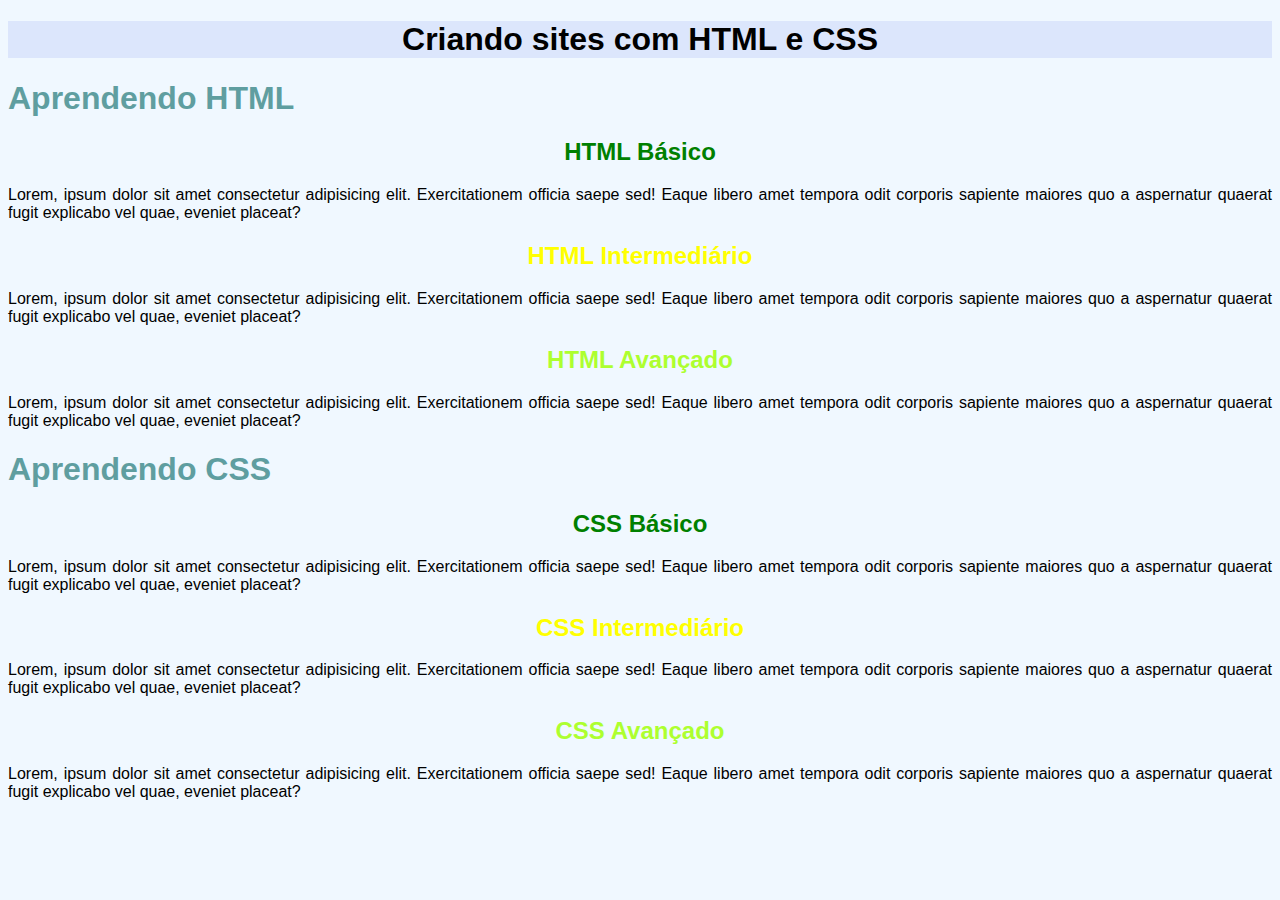
<file: Modulo-01/As diferenças entre id e class/index.html>
<!DOCTYPE html>
<html lang="pt-br">
<head>
    <meta charset="UTF-8">
    <meta http-equiv="X-UA-Compatible" content="IE=edge">
    <meta name="viewport" content="width=device-width, initial-scale=1.0">
    <title>Seletores Personalizados</title>
    <link rel="stylesheet" href="style.css">
</head>
<body>
    <h1 id="principal">Criando sites com HTML e CSS</h1>
    
    <h1>Aprendendo HTML</h1>

    <h2 class="basico">HTML Básico</h2>
    <p>Lorem, ipsum dolor sit amet consectetur adipisicing elit. Exercitationem officia saepe sed! Eaque libero amet tempora odit corporis sapiente maiores quo a aspernatur quaerat fugit explicabo vel quae, eveniet placeat?</p>

    <h2 class="intermediario">HTML Intermediário</h2>
    <p>Lorem, ipsum dolor sit amet consectetur adipisicing elit. Exercitationem officia saepe sed! Eaque libero amet tempora odit corporis sapiente maiores quo a aspernatur quaerat fugit explicabo vel quae, eveniet placeat?</p>

    <h2 class="avancado">HTML Avançado</h2>
    <p>Lorem, ipsum dolor sit amet consectetur adipisicing elit. Exercitationem officia saepe sed! Eaque libero amet tempora odit corporis sapiente maiores quo a aspernatur quaerat fugit explicabo vel quae, eveniet placeat?</p>

    <h1>Aprendendo CSS</h1>

    <h2 class="basico">CSS Básico</h2>
    <p>Lorem, ipsum dolor sit amet consectetur adipisicing elit. Exercitationem officia saepe sed! Eaque libero amet tempora odit corporis sapiente maiores quo a aspernatur quaerat fugit explicabo vel quae, eveniet placeat?</p>

    <h2 class="intermediario">CSS Intermediário</h2>
    <p>Lorem, ipsum dolor sit amet consectetur adipisicing elit. Exercitationem officia saepe sed! Eaque libero amet tempora odit corporis sapiente maiores quo a aspernatur quaerat fugit explicabo vel quae, eveniet placeat?</p>

    <h2 class="avancado">CSS Avançado</h2>
    <p>Lorem, ipsum dolor sit amet consectetur adipisicing elit. Exercitationem officia saepe sed! Eaque libero amet tempora odit corporis sapiente maiores quo a aspernatur quaerat fugit explicabo vel quae, eveniet placeat?</p>
</body>
</html>
</file>
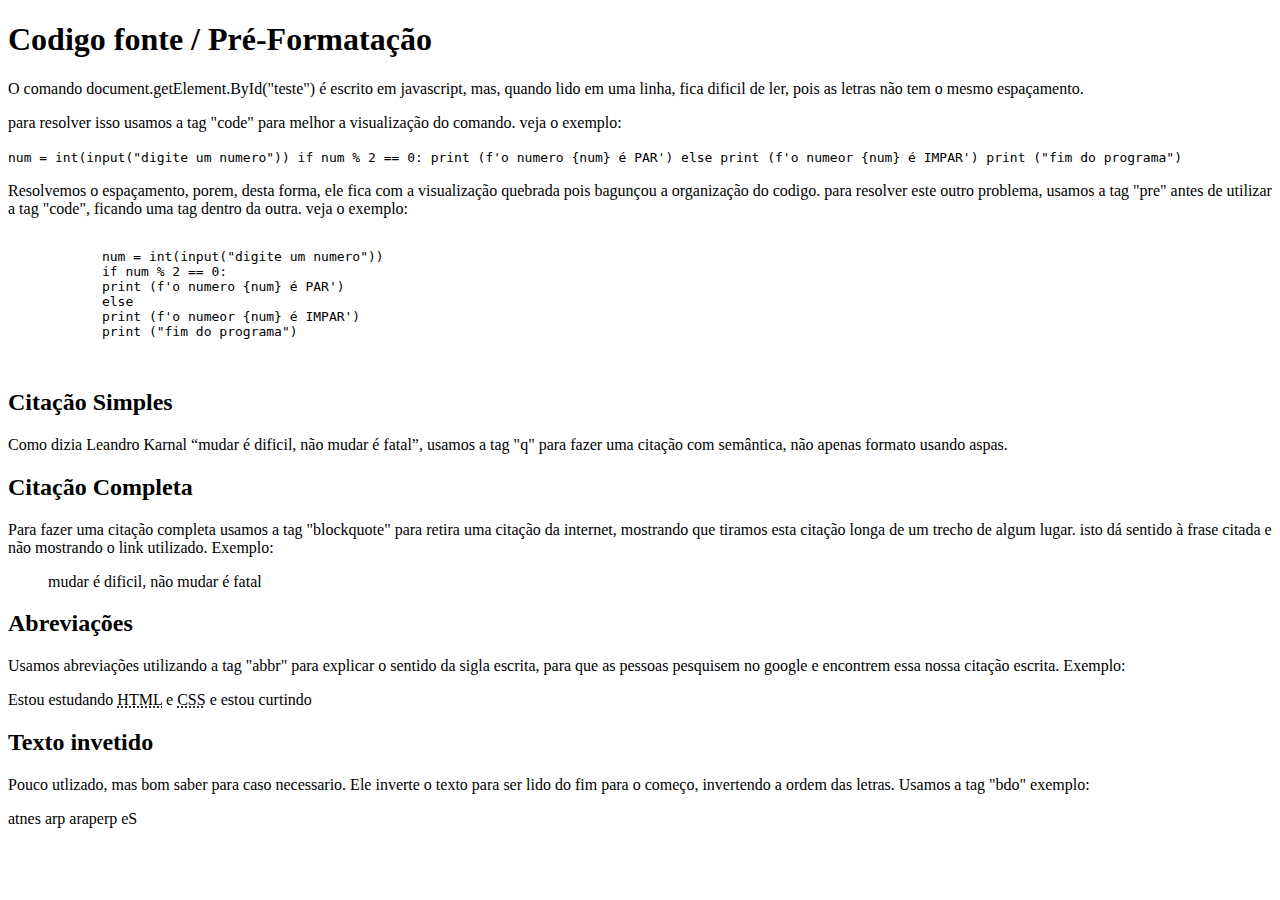
<file: Modulo-01/Citações e Codigos/index.html>
<!DOCTYPE html>
<html lang="pt-br">
<head>
    <meta charset="UTF-8">
    <meta http-equiv="X-UA-Compatible" content="IE=edge">
    <meta name="viewport" content="width=device-width, initial-scale=1.0">
    <title>Citações e Codigos</title>
</head>
<body>
   <h1>Codigo fonte / Pré-Formatação</h1>
    <p>O comando document.getElement.ById("teste") é escrito em javascript, mas, quando lido em uma linha, fica dificil de ler, pois as letras não tem o mesmo espaçamento.
    </p>
    <p>para resolver isso usamos a tag "code" para melhor a visualização do comando. veja o exemplo:
    </p>
    <p>
        <code>
            num = int(input("digite um numero"))
            if num % 2 == 0:
            print (f'o numero {num} é PAR')
            else
            print (f'o numeor {num} é IMPAR')
            print ("fim do programa")
        </code>
    </p>
    <p>Resolvemos o espaçamento, porem, desta forma, ele fica com a visualização quebrada pois bagunçou a organização do codigo. para resolver este outro problema, usamos a tag "pre" antes de utilizar a tag "code", ficando uma tag dentro da outra. veja o exemplo:
    </p>    
    <p> <pre>
        <code>
            num = int(input("digite um numero"))
            if num % 2 == 0:
            print (f'o numero {num} é PAR')
            else
            print (f'o numeor {num} é IMPAR')
            print ("fim do programa")
        </code>
    </pre>
</p>

<h2>Citação Simples</h2>
<p>Como dizia Leandro Karnal <q>mudar é dificil, não mudar é fatal</q>, usamos a tag "q" para fazer uma citação com semântica, não apenas formato usando aspas.
</p>

<h2>Citação Completa</h2>
<p>Para fazer uma citação completa usamos a tag "blockquote" para retira uma citação da internet, mostrando que tiramos esta citação longa de um trecho de algum lugar. isto dá sentido à frase citada e não mostrando o link utilizado. Exemplo: </p>
<blockquote cite="http://awmueller.com/psicologia/mudar-ou-nao-mudar.htm">mudar é dificil, não mudar é fatal</blockquote>

<h2>Abreviações</h2>
<p>Usamos abreviações utilizando a tag "abbr" para explicar o sentido da sigla escrita, para que as pessoas pesquisem no google e encontrem essa nossa citação escrita. Exemplo:</p>
<p> Estou estudando <abbr title="HyperText Markup Language">HTML</abbr> e <abbr title="Cascating Style Sheeps">CSS</abbr> e estou curtindo</p>

<h2>Texto invetido</h2>
<p>Pouco utlizado, mas bom saber para caso necessario. Ele inverte o texto para ser lido do fim para o começo, invertendo a ordem das letras. Usamos a tag "bdo" exemplo: </p>
<p><bdo dir="rtl">Se prepara pra senta</bdo></p>
</body>
</html>
</file>
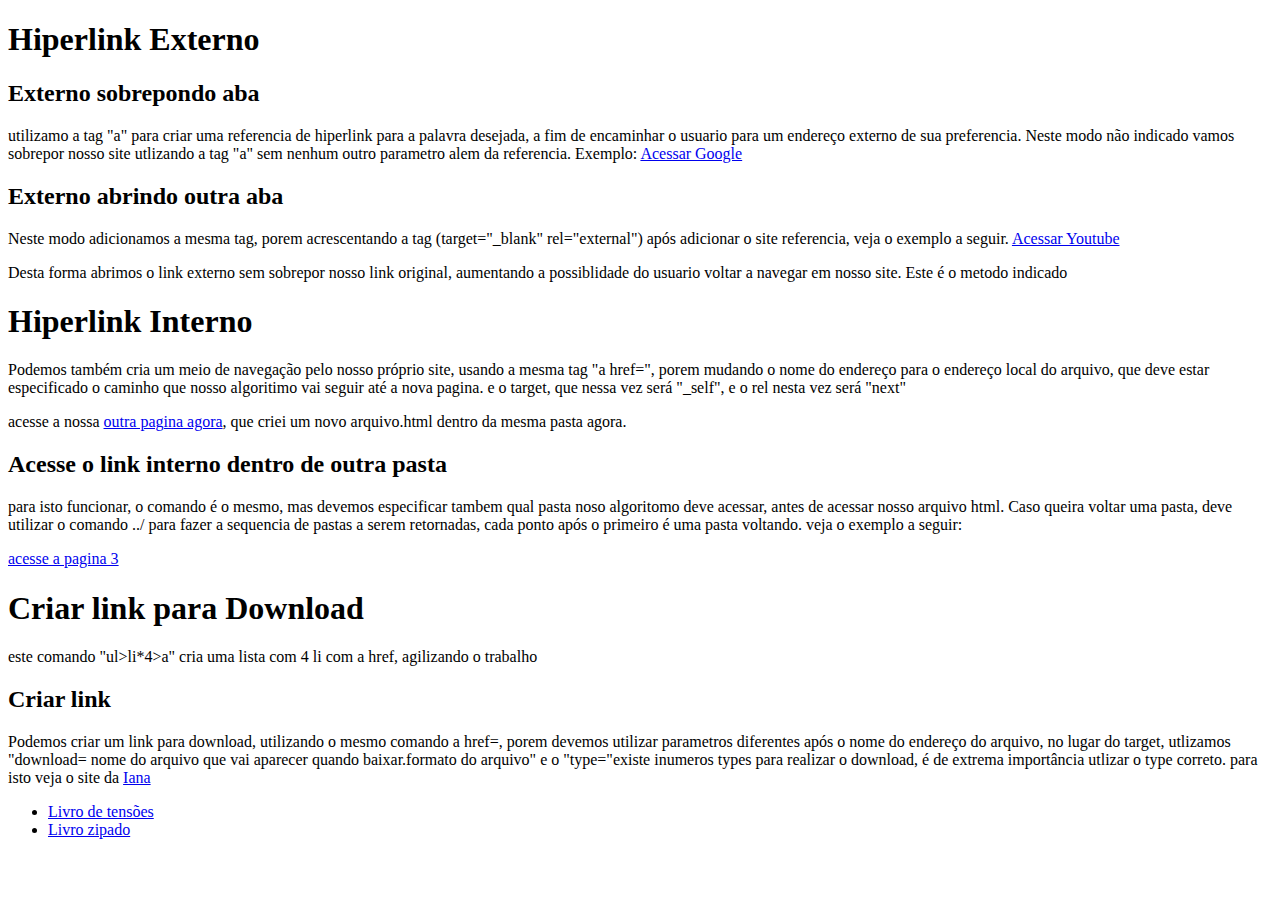
<file: Modulo-01/Hiperlinks/index.html>
<!DOCTYPE html>
<html lang="pt-br">
<head>
    <meta charset="UTF-8">
    <meta http-equiv="X-UA-Compatible" content="IE=edge">
    <meta name="viewport" content="width=device-width, initial-scale=1.0">
    <title>Hiperlinks</title>
</head>
<body>
    <h1>Hiperlink Externo</h1>
     <h2>Externo sobrepondo aba</h2>
         <p>utilizamo a tag "a" para criar uma referencia de hiperlink para a palavra desejada, a fim de encaminhar o usuario para um endereço externo de sua preferencia. Neste modo não indicado vamos sobrepor nosso site utlizando a tag "a" sem nenhum outro parametro alem da referencia. Exemplo: <a href="https://google.com">Acessar Google</a></p>
    
    <h2>Externo abrindo outra aba</h2>
         <p>Neste modo adicionamos a mesma tag, porem acrescentando a tag (target="_blank" rel="external") após adicionar o site referencia, veja o exemplo a seguir. <a href="https://youtube.com.br" target="_blank" rel="external">Acessar Youtube</a> </p>
         <p>Desta forma abrimos o link externo sem sobrepor nosso link original, aumentando a possiblidade do usuario voltar a navegar em nosso site. Este é o metodo indicado</p>

    <h1>Hiperlink Interno</h1>
        <p>Podemos também cria um meio de navegação pelo nosso próprio site, usando a mesma tag "a href=", porem mudando o nome do endereço para o endereço local do arquivo, que deve estar especificado o caminho que nosso algoritimo vai seguir até a nova pagina. e o target, que nessa vez será "_self", e o rel nesta vez será "next"</p>
         <p>acesse a nossa <a href="pag002.html" target="_self" rel="next">outra pagina agora</a>, que criei um novo arquivo.html dentro da mesma pasta agora.</p>

        <h2>Acesse o link interno dentro de outra pasta</h2>
            <p>para isto funcionar, o comando é o mesmo, mas devemos especificar tambem qual pasta noso algoritomo deve acessar, antes de acessar nosso arquivo html. Caso queira voltar uma pasta, deve utilizar o comando ../ para fazer a sequencia de pastas a serem retornadas, cada ponto após o primeiro é uma pasta voltando. veja o exemplo a seguir:</p>
             <p><a href="absinto/pag003.html" target="_self" rel="next">acesse a pagina 3</a></p>

    <h1>Criar link para Download</h1>
    <p>este comando "ul>li*4>a" cria uma lista com 4 li com a href, agilizando o trabalho</p>
        <h2>Criar link</h2>
            <p>Podemos criar um link para download, utilizando o mesmo comando a href=, porem devemos utilizar parametros diferentes após o nome do endereço do arquivo, no lugar do target, utlizamos "download= nome do arquivo que vai aparecer quando baixar.formato do arquivo" e o "type="existe inumeros types para realizar o download, é de extrema importância utlizar o type correto. para isto veja o site da <a href="https://www.iana.org/assignments/media-types/media-types.xhtml" target="_blank" rel="external">Iana</a></p>

                <ul>
                    <li><a href="Livro/tensões.pdf"download="tensões.pdf" type="application/pdf">Livro de tensões</a></li>
                    <li><a href="Livro/tensões.rar" download="tensões zipado.rar" type="application/vnd.rar">Livro zipado</a></li>
                </ul>


        </body>
</html>
</file>
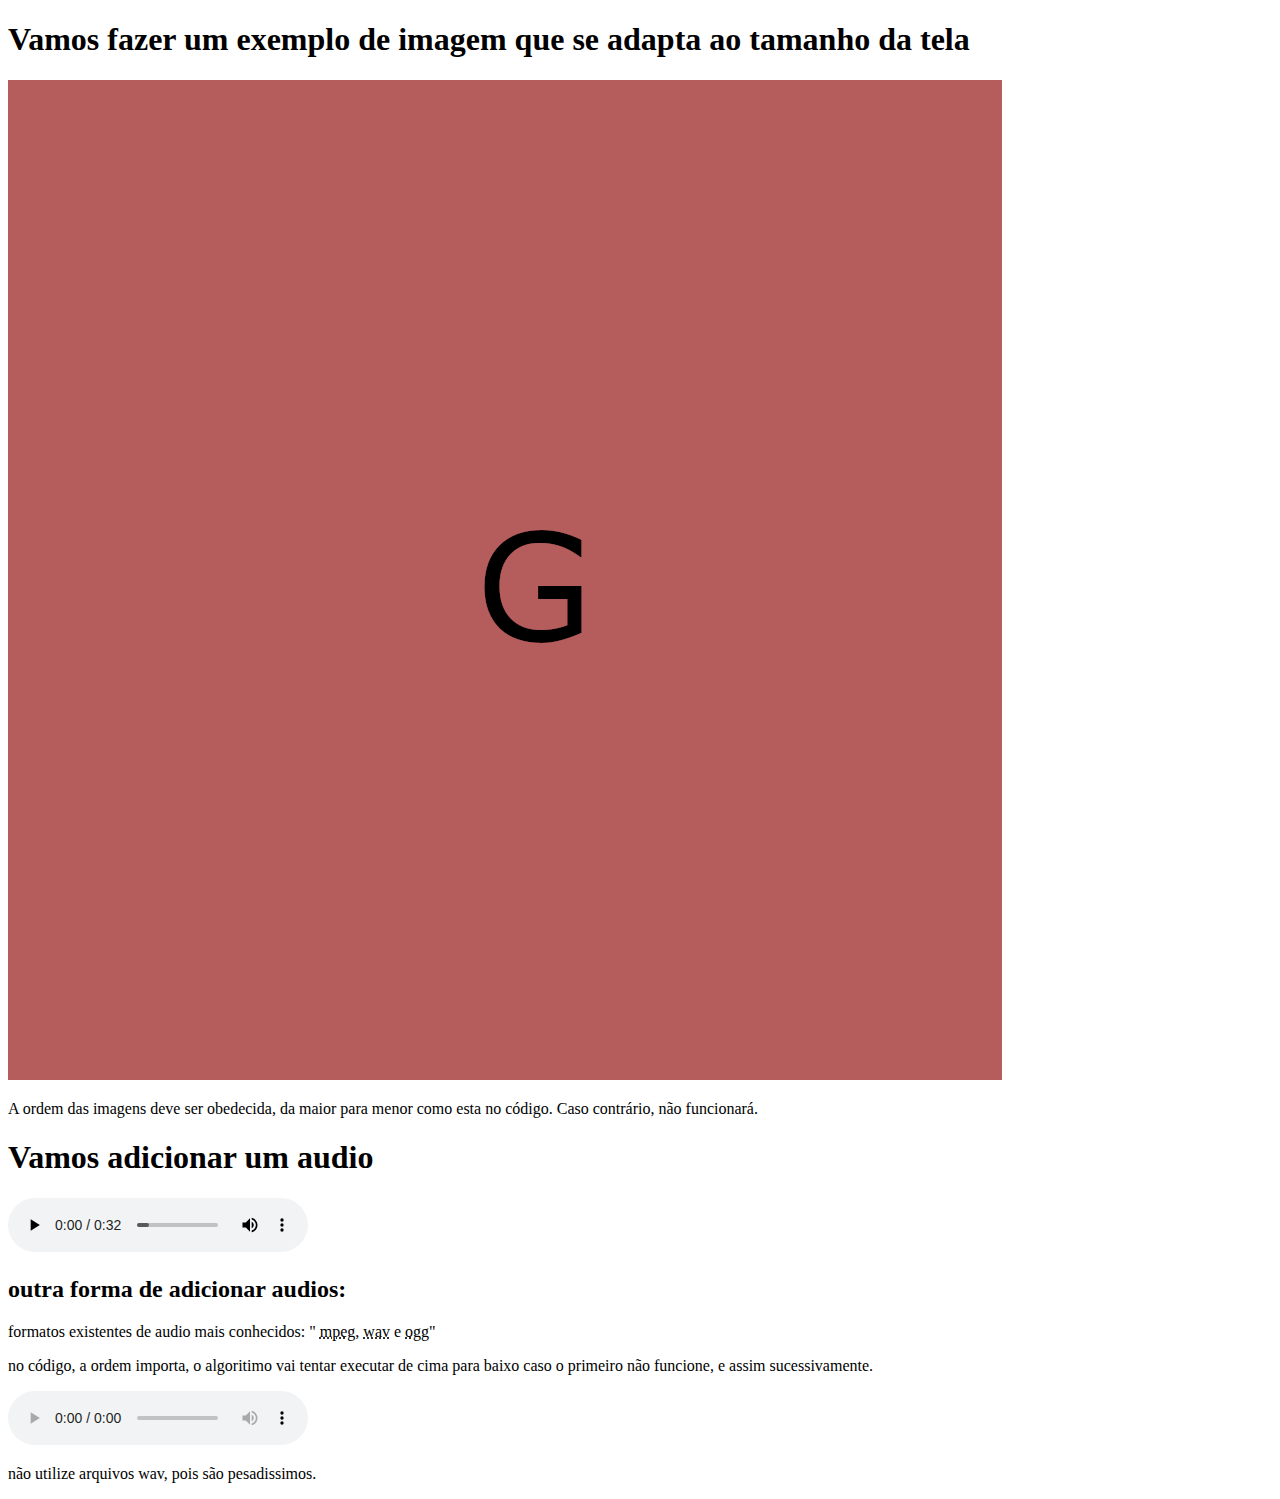
<file: Modulo-01/Imagens Dinamicas/index.html>
<!DOCTYPE html>
<html lang="pt-br">
<head>
    <meta charset="UTF-8">
    <meta http-equiv="X-UA-Compatible" content="IE=edge">
    <meta name="viewport" content="width=device-width, initial-scale=1.0">
    <title>Imagens Dinamicas</title>
</head>
<body>
    <h1>Vamos fazer um exemplo de imagem que se adapta ao tamanho da tela</h1>
    <picture>
        <source media="(max-width: 700px )" srcset="ip.png" type="image/png">
        <source media="(max-width: 1010px)" srcset="im.png" type="image/png"> 
        <img src="ig.png" alt="imagem grande">
    </picture>
    <p>A ordem das imagens deve ser obedecida, da maior para menor como esta no código. Caso contrário, não funcionará.</p>
    <h1>Vamos adicionar um audio</h1>
         <audio src="media/quem-escreve.mp3" controls autoplay></audio>
    <h2>outra forma de adicionar audios:</h2>
    <p>formatos existentes de audio mais conhecidos: "
        <abbr title=" MP3 significa MPEG 1 Layer-3 ">mpeg</abbr>, 
        <abbr title="O WAV (Waveform Audio File Format) ">wav</abbr> e 
        <abbr title="Ogg é o nome dado ao formato de arquivos de áudio criado pela Xiph.org">ogg</abbr>"</p>
    <p>no código, a ordem importa, o algoritimo vai tentar executar de cima para baixo caso o primeiro não funcione, e assim sucessivamente.</p>
        <audio preload="metadata" autoplay controls loop>
            <source src="media/quem-escreve.mp3" type="mpeg">
            <source src="media/quem-escreve.wav" type="wav">
            <source src="media/quem-escreve.ogg" type="ogg">
        </audio>
        <p>não utilize arquivos wav, pois são pesadissimos.</p>
</body>
</html>
</file>
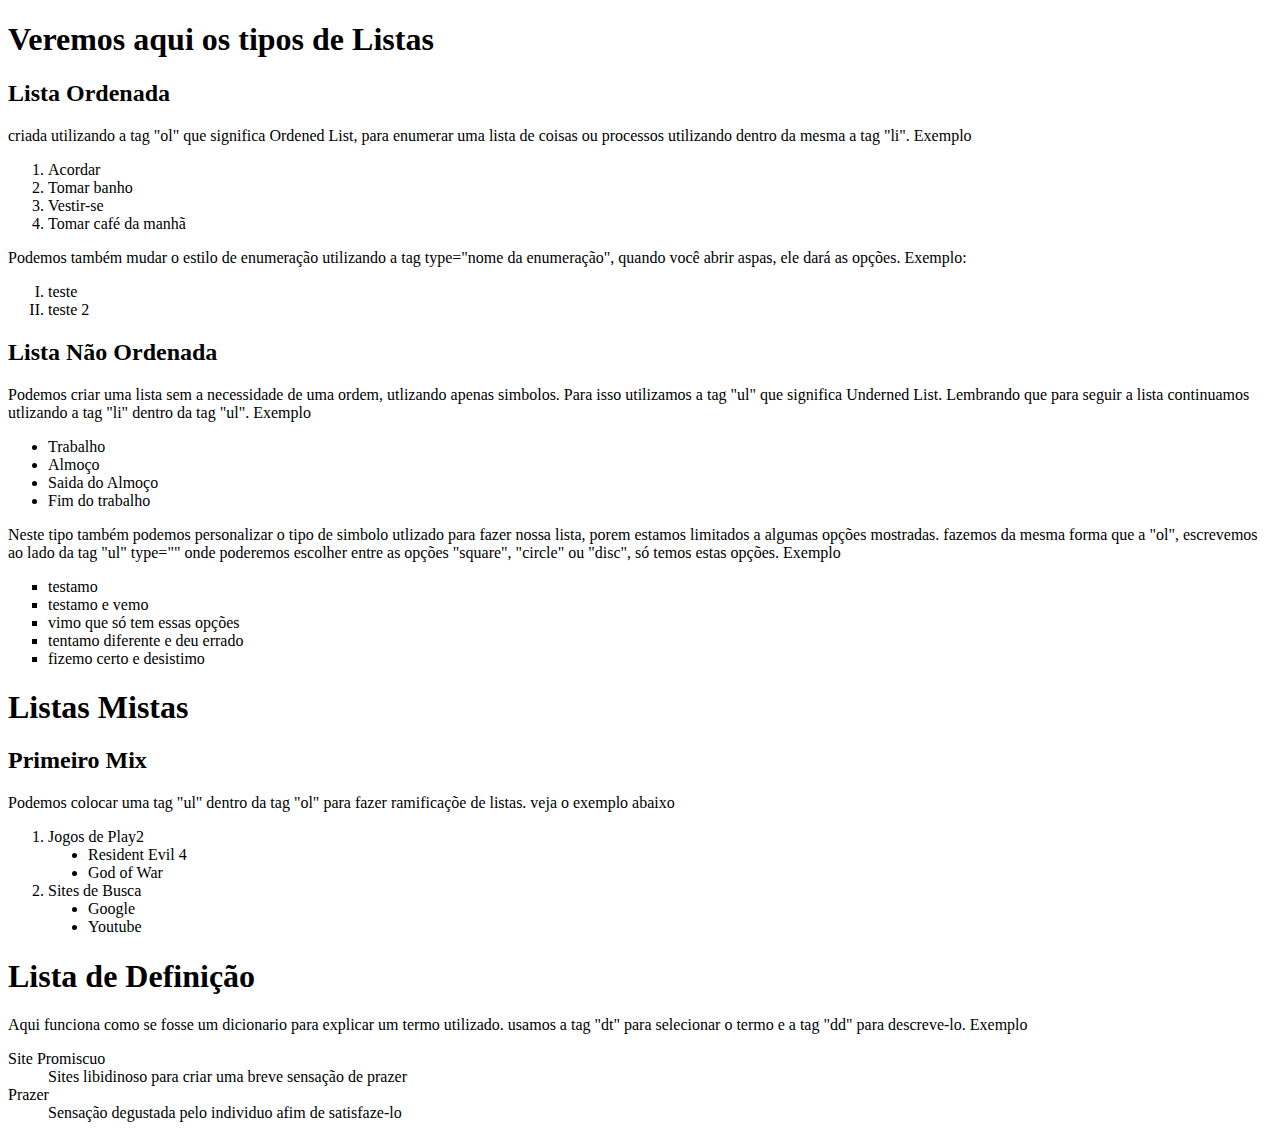
<file: Modulo-01/Listas Ordenadas, não ordenadas e mistas/index.html>
<!DOCTYPE html>
<html lang="pt-br">
<head>
    <meta charset="UTF-8">
    <meta http-equiv="X-UA-Compatible" content="IE=edge">
    <meta name="viewport" content="width=device-width, initial-scale=1.0">
    <title>Diversidade de Listas</title>
</head>
<body>
    <h1>Veremos aqui os tipos de Listas</h1>
    <h2>Lista Ordenada</h2>
    <p>criada utilizando a tag "ol" que significa Ordened List, para enumerar uma lista de coisas ou processos utilizando dentro da mesma a tag "li". Exemplo</p>
    <ol>
        <li>Acordar        </li>
        <li>Tomar banho</li>
        <li>Vestir-se</li>
        <li>Tomar café da manhã</li>
    </ol>
    <p>Podemos também mudar o estilo de enumeração utilizando a tag type="nome da enumeração", quando você abrir aspas, ele dará as opções. Exemplo:</p>
    <ol type="I">
        <li>teste</li>
        <li>teste 2</li>
    </ol>
    <h2>Lista Não Ordenada</h2>
    <p>Podemos criar uma lista sem a necessidade de uma ordem, utlizando apenas simbolos. Para isso utilizamos a tag "ul" que significa Underned List. Lembrando que para seguir a lista continuamos utlizando a tag "li" dentro da tag "ul". Exemplo</p>
    <ul>
        <li>Trabalho</li>
        <li>Almoço</li>
        <li>Saida do Almoço</li>
        <li>Fim do trabalho</li>
    </ul>
    <p>Neste tipo também podemos personalizar o tipo de simbolo utlizado para fazer nossa lista, porem estamos limitados a algumas opções mostradas. fazemos da mesma forma que a "ol", escrevemos ao lado da tag "ul" type="" onde poderemos escolher entre as opções "square", "circle" ou "disc", só temos estas opções. Exemplo</p>
    <ul type="square">
        <li>testamo</li>
        <li>testamo e vemo</li>
        <li>vimo que só tem essas opções</li>
        <li>tentamo diferente e deu errado</li>
        <li>fizemo certo e desistimo</li>
    </ul>
<h1>Listas Mistas</h1>
    <h2>Primeiro Mix</h2>
    <p>Podemos colocar uma tag "ul" dentro da tag "ol" para fazer ramificaçõe de listas. veja o exemplo abaixo</p>
    
<ol>
    <li>Jogos de Play2</li>
    <ul type="disc">
        <li>Resident Evil 4</li>
        <li>God of War</li>
    </ul>
    <li>Sites de Busca</li>
    <ul type="disc">
        <li>Google</li>
        <li>Youtube</li>
    </ul>
</ol>

<h1>Lista de Definição</h1>
<p>Aqui funciona como se fosse um dicionario para explicar um termo utilizado. usamos a tag "dt" para selecionar o termo e a tag "dd" para descreve-lo. Exemplo</p>

<dt>Site Promiscuo</dt>
<dd>Sites libidinoso para criar uma breve sensação de prazer</dd>

<dt>Prazer</dt>
<dd>Sensação degustada pelo individuo afim de satisfaze-lo</dd>
</body>
</html>
</file>
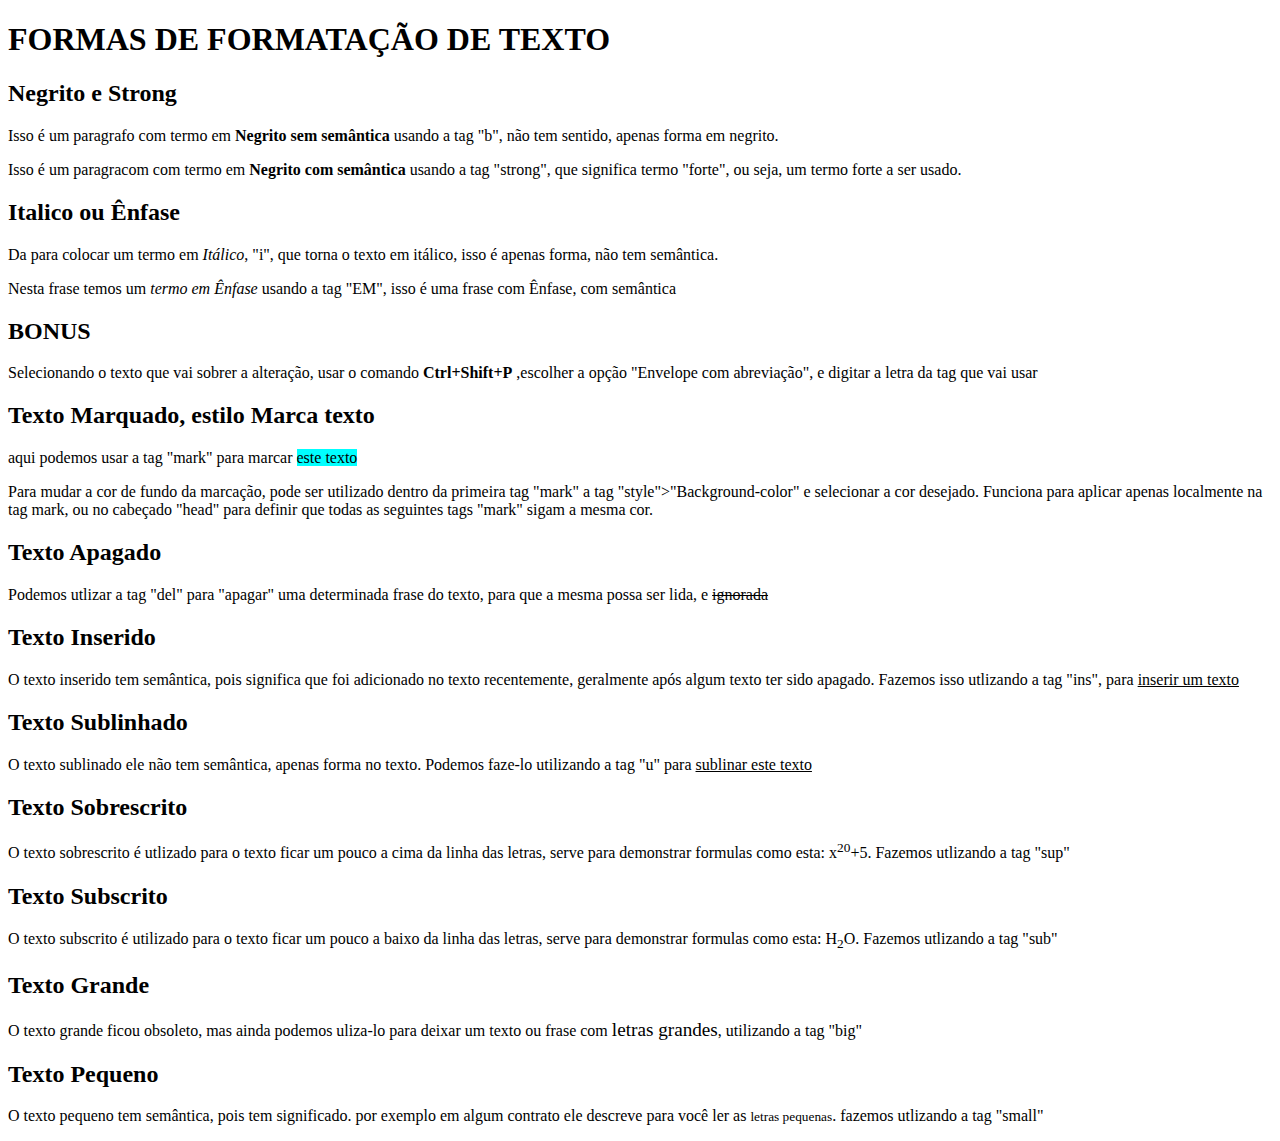
<file: Modulo-01/Maneiras de formatação de texto/index.html>
<!DOCTYPE html>
<html lang="pt-br">
<head>
    <meta charset="UTF-8">
    <meta http-equiv="X-UA-Compatible" content="IE=edge">
    <meta name="viewport" content="width=device-width, initial-scale=1.0">
    <title>Negrito e Destaque</title>
</head>
<body>
    <h1>FORMAS DE FORMATAÇÃO DE TEXTO</h1>

    <h2>Negrito e Strong</h2>
    <p>Isso é um paragrafo com termo em <b>Negrito sem semântica</b> usando a tag  "b", não tem sentido, apenas forma em negrito.</p>
    <p>Isso é um paragracom com termo em <strong>Negrito com semântica</strong> usando a tag "strong", que significa termo "forte", ou seja, um termo forte a ser usado.</p>

    <h2>Italico ou Ênfase</h2>
    <p>Da para colocar um termo em <i>Itálico</i>,  "i", que torna o texto em itálico, isso é apenas forma, não tem semântica.</p>
    <p>Nesta frase temos um <em>termo em Ênfase</em> usando a tag "EM", isso é uma frase com Ênfase, com semântica</p>

    <h2>BONUS</h2>
    <p>Selecionando o texto que vai sobrer a alteração, usar o comando <strong>Ctrl+Shift+P</strong> ,escolher a opção "Envelope com abreviação", e digitar a letra da tag que vai usar</p>

    <h2>Texto Marquado, estilo Marca texto</h2>
    <p>aqui podemos usar a tag "mark" para marcar <mark style="background-color: ;background-color:aqua">este texto</mark></p>
        <p>Para mudar a cor de fundo da marcação, pode ser utilizado dentro da primeira tag "mark" a tag "style">"Background-color" e selecionar a cor desejado. Funciona para aplicar apenas localmente na tag mark, ou no cabeçado "head" para definir que todas as seguintes tags "mark" sigam a mesma cor.</p>

    <h2>Texto Apagado</h2>
    <p>Podemos utlizar a tag "del" para "apagar" uma determinada frase do texto, para que a mesma possa ser lida, e <del>ignorada</del></p>

    <h2>Texto Inserido</h2>
    <p>O texto inserido tem semântica, pois significa que foi adicionado no texto recentemente, geralmente após algum texto ter sido apagado. Fazemos isso utlizando a tag "ins", para <ins>inserir um texto</ins></p>

    <h2>Texto Sublinhado</h2>
    <p>O texto sublinado ele não tem semântica, apenas forma no texto. Podemos faze-lo utilizando a tag "u" para <u>sublinar este texto</u></p>

    <h2>Texto Sobrescrito</h2>
    <p>O texto sobrescrito é utlizado para o texto ficar um pouco a cima da linha das letras, serve para demonstrar formulas como esta: x<sup>20</sup>+5. Fazemos utlizando a tag "sup"</p>

    <h2>Texto Subscrito</h2>
    <p>O texto subscrito é utilizado para o texto ficar um pouco a baixo da linha das letras, serve para demonstrar formulas como esta: H<sub>2</sub>O. Fazemos utlizando a tag "sub" </p>

    <h2>Texto Grande</h2>
    <p>O texto grande ficou obsoleto, mas ainda podemos uliza-lo para deixar um texto ou frase com <big>letras grandes</big>, utilizando a tag "big"</p>

    <h2>Texto Pequeno</h2>
    <p>O texto pequeno tem semântica, pois tem significado. por exemplo em algum contrato ele descreve para você ler as <small>letras pequenas</small>. fazemos utlizando a tag "small"</p>
</body>
</html>
</file>
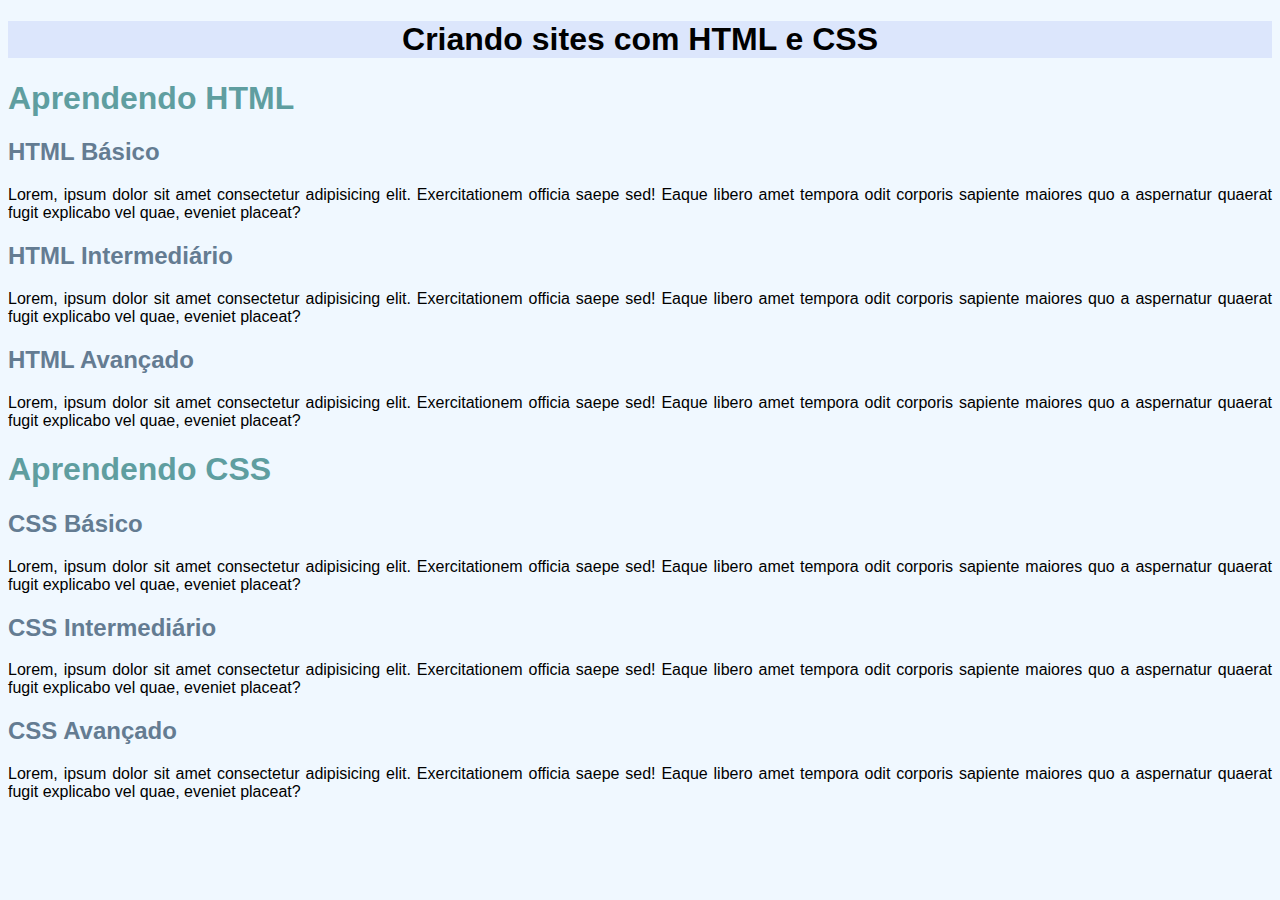
<file: Modulo-01/Usando o id com CSS/index.html>
<!DOCTYPE html>
<html lang="pt-br">
<head>
    <meta charset="UTF-8">
    <meta http-equiv="X-UA-Compatible" content="IE=edge">
    <meta name="viewport" content="width=device-width, initial-scale=1.0">
    <title>Seletores Personalizados</title>
    <link rel="stylesheet" href="style.css">
</head>
<body>
    <h1 id="principal">Criando sites com HTML e CSS</h1>
    
    <h1>Aprendendo HTML</h1>

    <h2>HTML Básico</h2>
    <p>Lorem, ipsum dolor sit amet consectetur adipisicing elit. Exercitationem officia saepe sed! Eaque libero amet tempora odit corporis sapiente maiores quo a aspernatur quaerat fugit explicabo vel quae, eveniet placeat?</p>

    <h2>HTML Intermediário</h2>
    <p>Lorem, ipsum dolor sit amet consectetur adipisicing elit. Exercitationem officia saepe sed! Eaque libero amet tempora odit corporis sapiente maiores quo a aspernatur quaerat fugit explicabo vel quae, eveniet placeat?</p>

    <h2>HTML Avançado</h2>
    <p>Lorem, ipsum dolor sit amet consectetur adipisicing elit. Exercitationem officia saepe sed! Eaque libero amet tempora odit corporis sapiente maiores quo a aspernatur quaerat fugit explicabo vel quae, eveniet placeat?</p>

    <h1>Aprendendo CSS</h1>

    <h2>CSS Básico</h2>
    <p>Lorem, ipsum dolor sit amet consectetur adipisicing elit. Exercitationem officia saepe sed! Eaque libero amet tempora odit corporis sapiente maiores quo a aspernatur quaerat fugit explicabo vel quae, eveniet placeat?</p>

    <h2>CSS Intermediário</h2>
    <p>Lorem, ipsum dolor sit amet consectetur adipisicing elit. Exercitationem officia saepe sed! Eaque libero amet tempora odit corporis sapiente maiores quo a aspernatur quaerat fugit explicabo vel quae, eveniet placeat?</p>

    <h2>CSS Avançado</h2>
    <p>Lorem, ipsum dolor sit amet consectetur adipisicing elit. Exercitationem officia saepe sed! Eaque libero amet tempora odit corporis sapiente maiores quo a aspernatur quaerat fugit explicabo vel quae, eveniet placeat?</p>
</body>
</html>
</file>
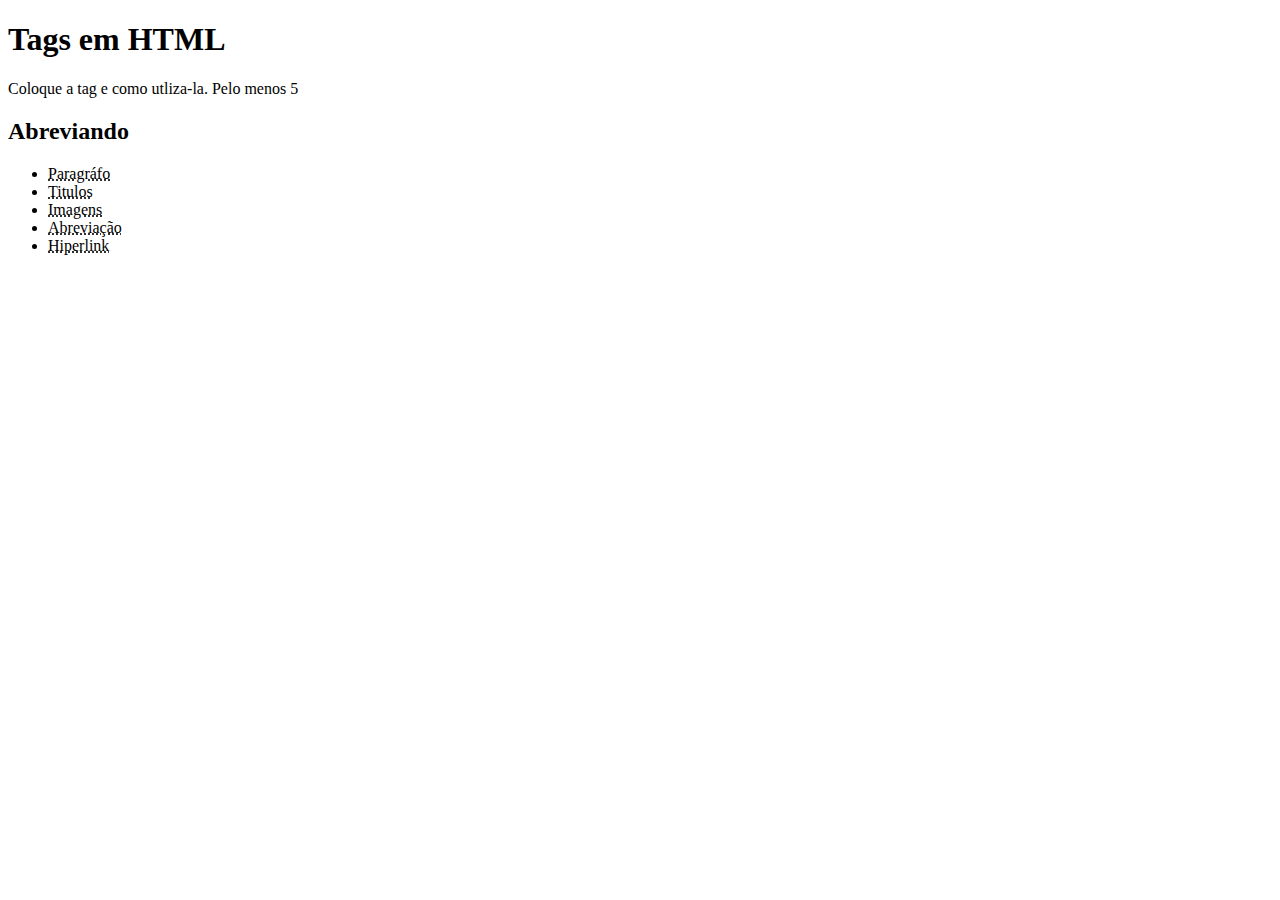
<file: Modulo-01/Desafios/DESAFIO 6/index.html>
<!DOCTYPE html>
<html lang="pt-br">
<head>
    <meta charset="UTF-8">
    <meta http-equiv="X-UA-Compatible" content="IE=edge">
    <meta name="viewport" content="width=device-width, initial-scale=1.0">
    <title>Desafio 6</title>
</head>
<body>
   <h1>Tags em HTML</h1> 
    <p>Coloque a tag e como utliza-la. Pelo menos 5</p>
     <h2>Abreviando</h2>
         <p>
       <ul>
        <li><abbr title="Usando a tag p">Paragráfo</abbr></li>
        <li><abbr title="Usando a tag h">Titulos</abbr></li>
        <li><abbr title="Usando a tag Img">Imagens</abbr></li>
        <li><abbr title="Usando a tag abbr">Abreviação</abbr></li>
        <li><abbr title="Usando a tag a href=">Hiperlink</abbr></li>
       </ul>

   </p>
</body>
</html>
</file>
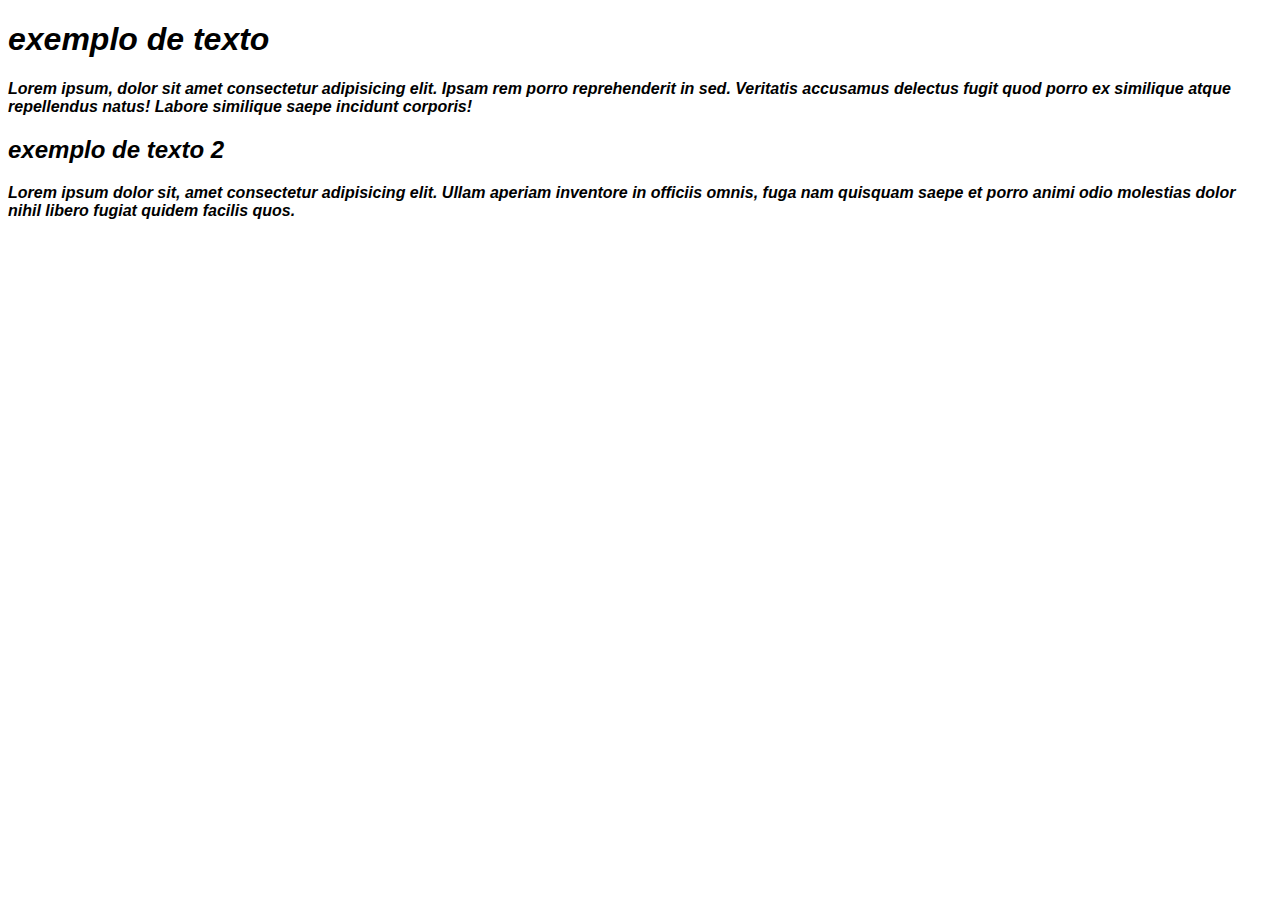
<file: Modulo-01/exercicios/ex016/index.html>
<!DOCTYPE html>
<html lang="pt-br">
<head>
    <meta charset="UTF-8">
    <meta http-equiv="X-UA-Compatible" content="IE=edge">
    <meta name="viewport" content="width=device-width, initial-scale=1.0">
    <title>Tipografia</title>
</head>
<style>
    body{
            font: italic bolder 16px arial ;
    }
</style>
<body>
    <h1>exemplo de texto</h1>
        <p>Lorem ipsum, dolor sit amet consectetur adipisicing elit. Ipsam rem porro reprehenderit in sed. Veritatis accusamus delectus fugit quod porro ex similique atque repellendus natus! Labore similique saepe incidunt corporis!</p>
    
    <h2>exemplo de texto 2 </h2>
        <p>Lorem ipsum dolor sit, amet consectetur adipisicing elit. Ullam aperiam inventore in officiis omnis, fuga nam quisquam saepe et porro animi odio molestias dolor nihil libero fugiat quidem facilis quos.</p>
   
</body>
</html>
</file>
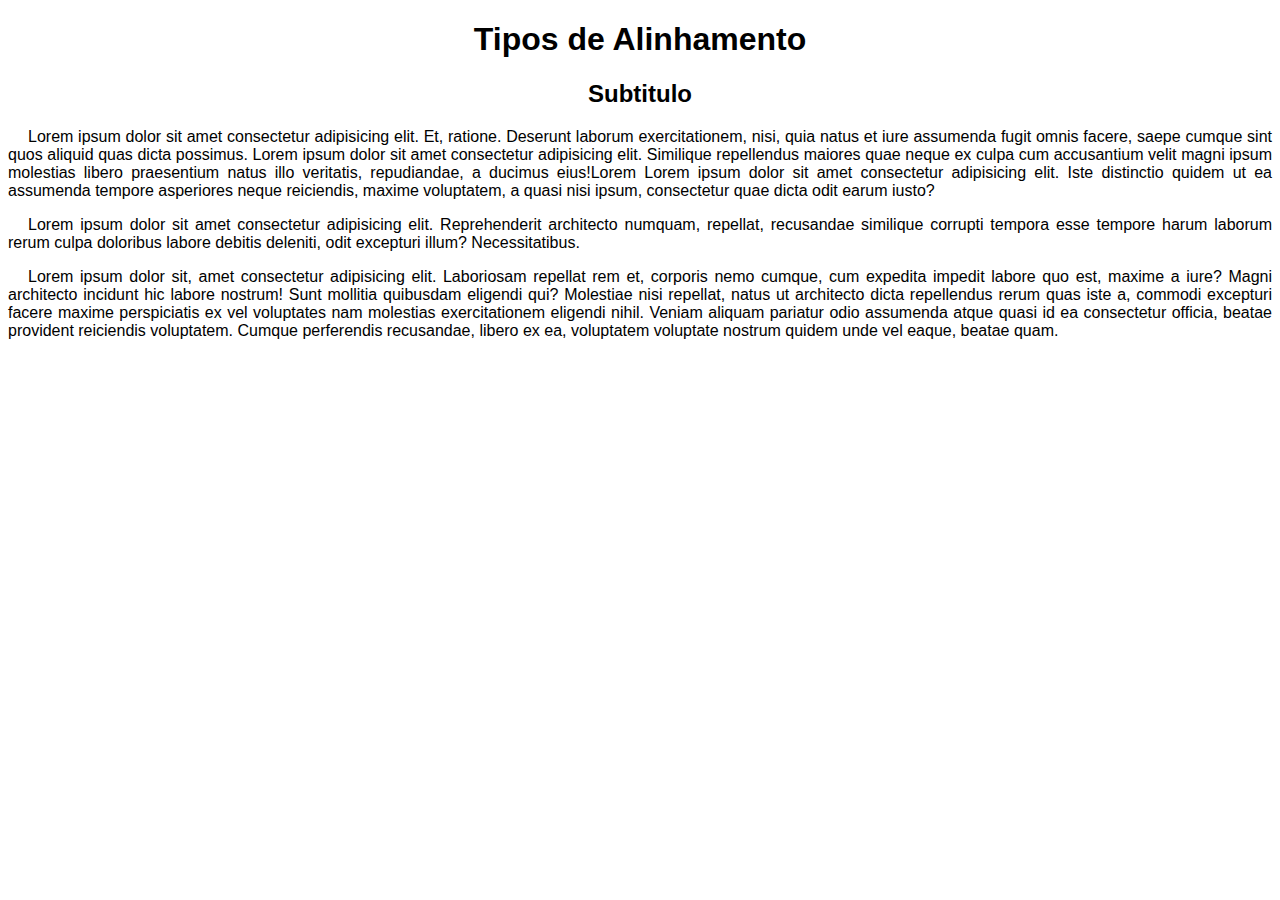
<file: Modulo-01/Alinhamento de textos com CSS/font02.html>
<!DOCTYPE html>
<html lang="en">
<head>
    <meta charset="UTF-8">
    <meta http-equiv="X-UA-Compatible" content="IE=edge">
    <meta name="viewport" content="width=device-width, initial-scale=1.0">
    <title>Document</title>
    <link rel="stylesheet" href="style.css">
</head>
<body>
<h1>Tipos de Alinhamento</h1>
    <h2>Subtitulo</h2>
            <p>Lorem ipsum dolor sit amet consectetur adipisicing elit. Et, ratione. Deserunt laborum exercitationem, nisi, quia natus et iure assumenda fugit omnis facere, saepe cumque sint quos aliquid quas dicta possimus. Lorem ipsum dolor sit amet consectetur adipisicing elit. Similique repellendus maiores quae neque ex culpa cum accusantium velit magni ipsum molestias libero praesentium natus illo veritatis, repudiandae, a ducimus eius!Lorem Lorem ipsum dolor sit amet consectetur adipisicing elit. Iste distinctio quidem ut ea assumenda tempore asperiores neque reiciendis, maxime voluptatem, a quasi nisi ipsum, consectetur quae dicta odit earum iusto?</p>
<p>Lorem ipsum dolor sit amet consectetur adipisicing elit. Reprehenderit architecto numquam, repellat, recusandae similique corrupti tempora esse tempore harum laborum rerum culpa doloribus labore debitis deleniti, odit excepturi illum? Necessitatibus.</p>
<p>Lorem ipsum dolor sit, amet consectetur adipisicing elit. Laboriosam repellat rem et, corporis nemo cumque, cum expedita impedit labore quo est, maxime a iure? Magni architecto incidunt hic labore nostrum!
Sunt mollitia quibusdam eligendi qui? Molestiae nisi repellat, natus ut architecto dicta repellendus rerum quas iste a, commodi excepturi facere maxime perspiciatis ex vel voluptates nam molestias exercitationem eligendi nihil.
Veniam aliquam pariatur odio assumenda atque quasi id ea consectetur officia, beatae provident reiciendis voluptatem. Cumque perferendis recusandae, libero ex ea, voluptatem voluptate nostrum quidem unde vel eaque, beatae quam.</p>
</body>
</html>
</file>
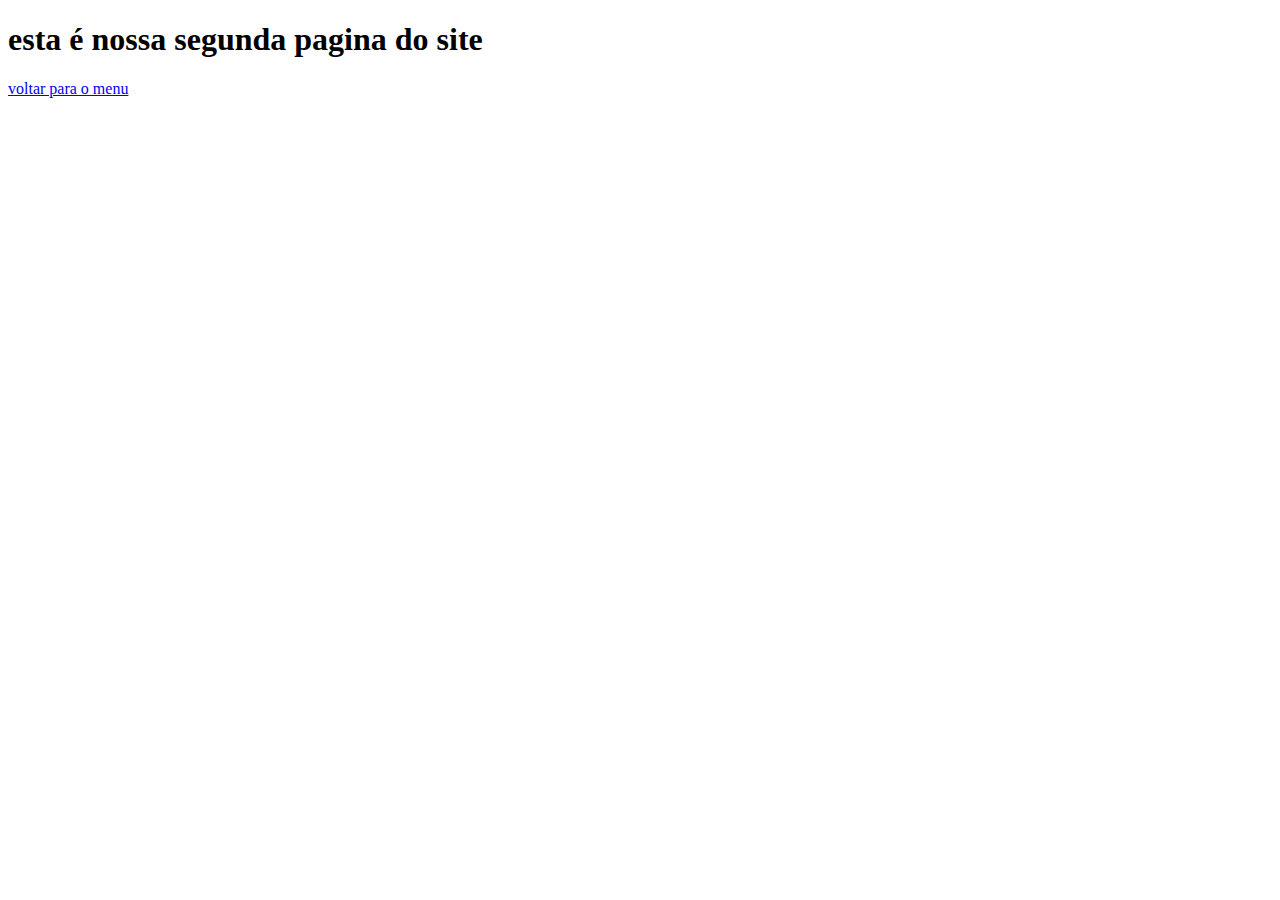
<file: Modulo-01/Hiperlinks/pag002.html>
<!DOCTYPE html>
<html lang="pt-br">
<head>
    <meta charset="UTF-8">
    <meta http-equiv="X-UA-Compatible" content="IE=edge">
    <meta name="viewport" content="width=device-width, initial-scale=1.0">
    <title>pag002</title>
</head>
<body>
    <h1>esta é nossa segunda pagina do site</h1>
    <p><a href="index.html" target="_self" rel="next">voltar para o menu</a></p>
</body>
</html>
</file>
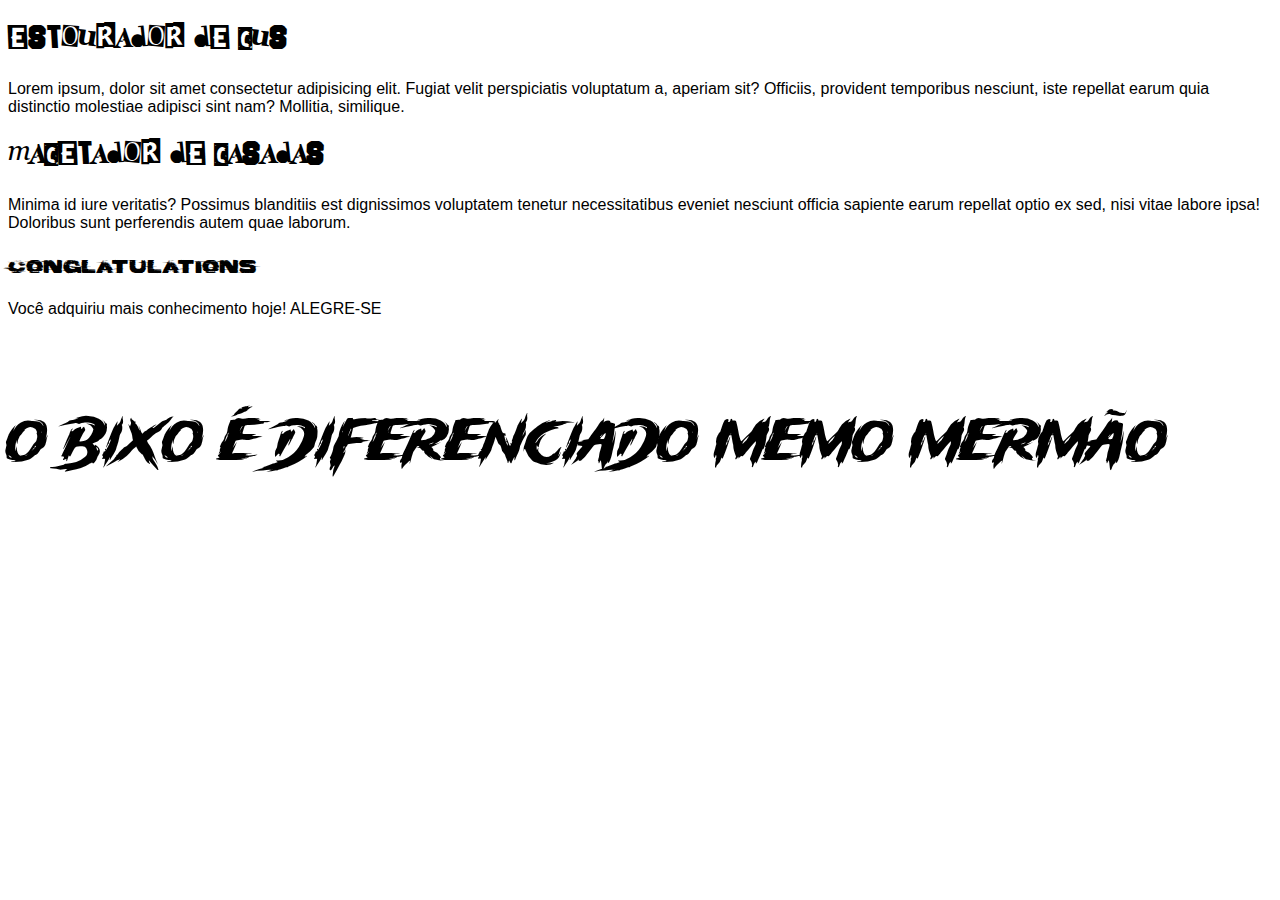
<file: Modulo-01/exercicios/ex018/ex018.html>
<!DOCTYPE html>
<html lang="pt-br">
<head>
    <meta charset="UTF-8">
    <meta http-equiv="X-UA-Compatible" content="IE=edge">
    <meta name="viewport" content="width=device-width, initial-scale=1.0">
    <title>Font externa baixada</title>
    <style>
        @font-face {
            font-family: 'punk';
            src: url('fonts/doctor\ punk.otf') format('opentype');
            font-weight: normal;
            font-style: normal;
                    }
        @font-face {
            font-family: 'badcoma';
            src: url('fonts/Bad\ Coma.ttf') format('truetype');
            font-weight: normal;
            font-style: normal;
                    }
          @font-face {
            font-family: 'ghost';
            src: url('fonts/Storm\ Gust.otf') format('opentype'), url(fonts/Storm\ Gust.ttf) format('truetype');
            font-weight: normal;
            font-style: normal;
                    }
        /*            
         tipos de formatos:
        opentype(otf)
        truetype(ttf)
        existem outros, mas foquei só nesses por enquanto
        */
        
        h1{
            font-weight: normal;
            font-family: 'punk'
        
        }
        p{
            font-family: Arial, Helvetica, sans-serif;
        }

        h2{
            font-family: 'badcoma';
            font-weight: normal;
        }
        h3{
            font-family: 'ghost';
            font-weight: normal;
            font-size: 5em;
        }
    </style>
</head>

<body>
    <h1>estourador de cus</h1>
        <p>Lorem ipsum, dolor sit amet consectetur adipisicing elit. Fugiat velit perspiciatis voluptatum a, aperiam sit? Officiis, provident temporibus nesciunt, iste repellat earum quia distinctio molestiae adipisci sint nam? Mollitia, similique.</p>
    
    <h1>macetador de casadas</h1>
        <p>Minima id iure veritatis? Possimus blanditiis est dignissimos voluptatem tenetur necessitatibus eveniet nesciunt officia sapiente earum repellat optio ex sed, nisi vitae labore ipsa! Doloribus sunt perferendis autem quae laborum.</p>
    
    <h2>CONGLATULATIONS</h2>
    <p>Você adquiriu mais conhecimento hoje! ALEGRE-SE</p>

    <h3>O BIXO É DIFERENCIADO MEMO MERMÃO</h3>
    
    
</body>
</html>
</file>
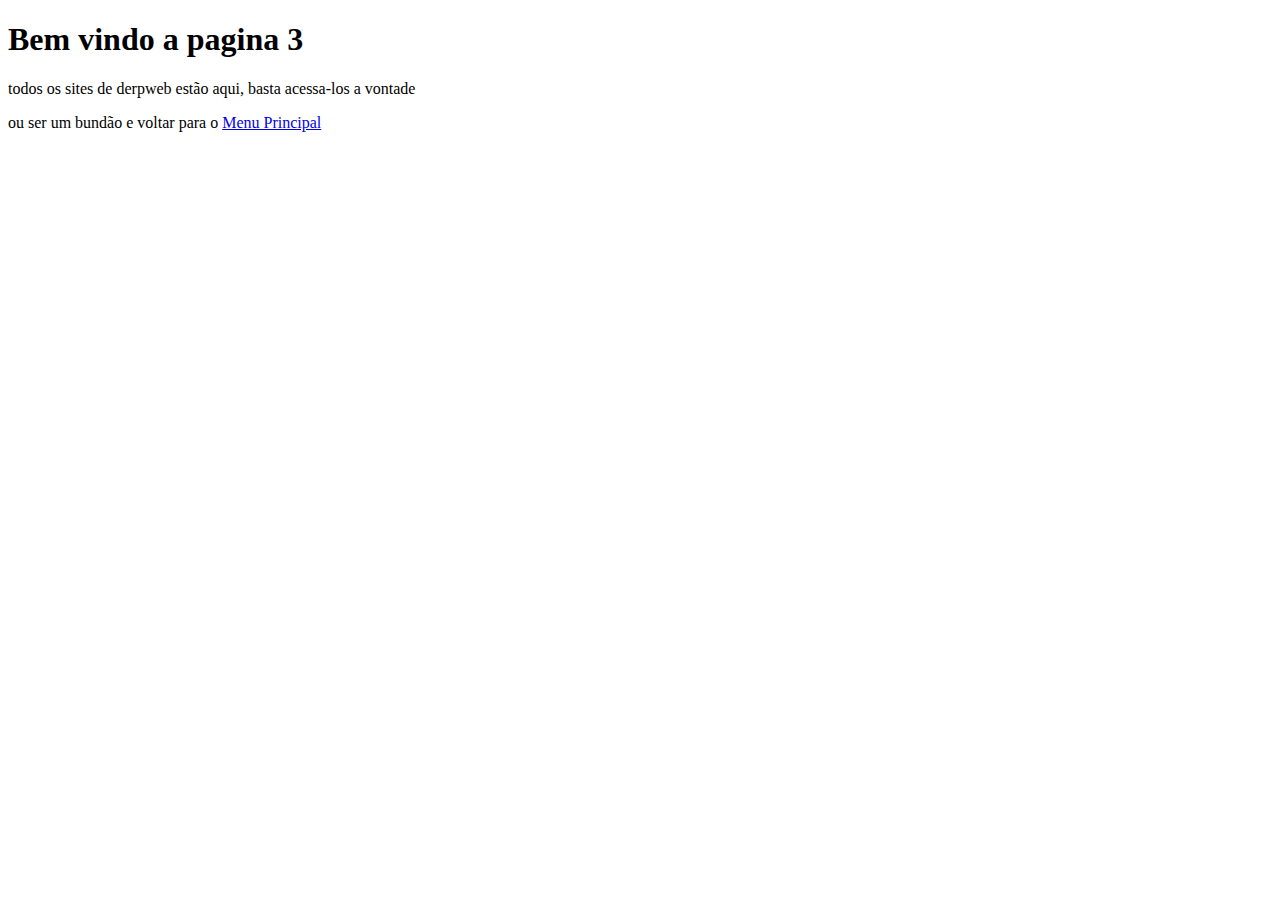
<file: Modulo-01/Hiperlinks/absinto/pag003.html>
<!DOCTYPE html>
<html lang="pt-br">
<head>
    <meta charset="UTF-8">
    <meta http-equiv="X-UA-Compatible" content="IE=edge">
    <meta name="viewport" content="width=device-width, initial-scale=1.0">
    <title>Absinto</title>
</head>
<body>
    <h1>Bem vindo a pagina 3</h1>
    <p>todos os sites de derpweb estão aqui, basta acessa-los a vontade</p>
    <p>ou ser um bundão e voltar para o <a href="../index.html" target="_self" rel="next">Menu Principal</a></p>
</body>
</html>
</file>
<file: Modulo-01/As diferenças entre id e class/style.css>
@charset "UTF-8";

/*
    em HTML é id, em CSS é "#"
    em HTML é class, em CSS é "."
*/

body{
    background-color: aliceblue;
    font-family: Arial, Helvetica, sans-serif
}

h1{
    color: cadetblue;
}

h1#principal {
color: black;
text-align: center;
background-color: rgba(141, 164, 240, 0.205);
}

h2{
    color:rgb(100, 124, 146)
}

p{
    text-align: justify;
}

.basico{
    color: green;
    font-weight: 700;
    text-align: center;
    cursor: pointer;
    max-width: auto;
	-moz-transition: all 0.3s;
	-webkit-transition: all 0.3s;
	transition: all 0.3s;
    
}

.basico:hover {
    -moz-transform: scale(1.1);
	-webkit-transform: scale(1.1);
	transform: scale(1.1);
}

.intermediario{
    color: yellow;
    text-align: center;
    cursor: pointer;
    max-width: auto;
	-moz-transition: all 0.3s;
	-webkit-transition: all 0.3s;
	transition: all 0.3s;
}
.intermediario:hover {
    -moz-transform: scale(1.1);
	-webkit-transform: scale(1.1);
	transform: scale(1.1);
}

.avancado{
    color: greenyellow;
    text-align: center;
    cursor: pointer;
    max-width: auto;
	-moz-transition: all 0.3s;
	-webkit-transition: all 0.3s;
	transition: all 0.3s;
}
.avancado:hover {
    -moz-transform: scale(1.1);
	-webkit-transform: scale(1.1);
	transform: scale(1.1);
}
</file>
<file: Modulo-01/Usando o id com CSS/style.css>
@charset "UTF-8";

/*
    em HTML é id, em CSS é "#"
    em HTML é class, em CSS é "."
*/

body{
    background-color: aliceblue;
    font-family: Arial, Helvetica, sans-serif
}

h1{
    color: cadetblue;
}

h1#principal {
color: black;
text-align: center;
background-color: rgba(141, 164, 240, 0.205);
}

h2{
    color:rgb(100, 124, 146)
}

p{
    text-align: justify;
}
</file>
<file: Modulo-01/Alinhamento de textos com CSS/style.css>
body {
    font: 500 16px Arial, verdana, serif;
    text-align: left;
}

h1 {
    text-align: center;
}

h2 {
    text-align: center;
}

p{
    text-align: justify;
    cursor: pointer;
    text-indent: 20px;
}
</file>
